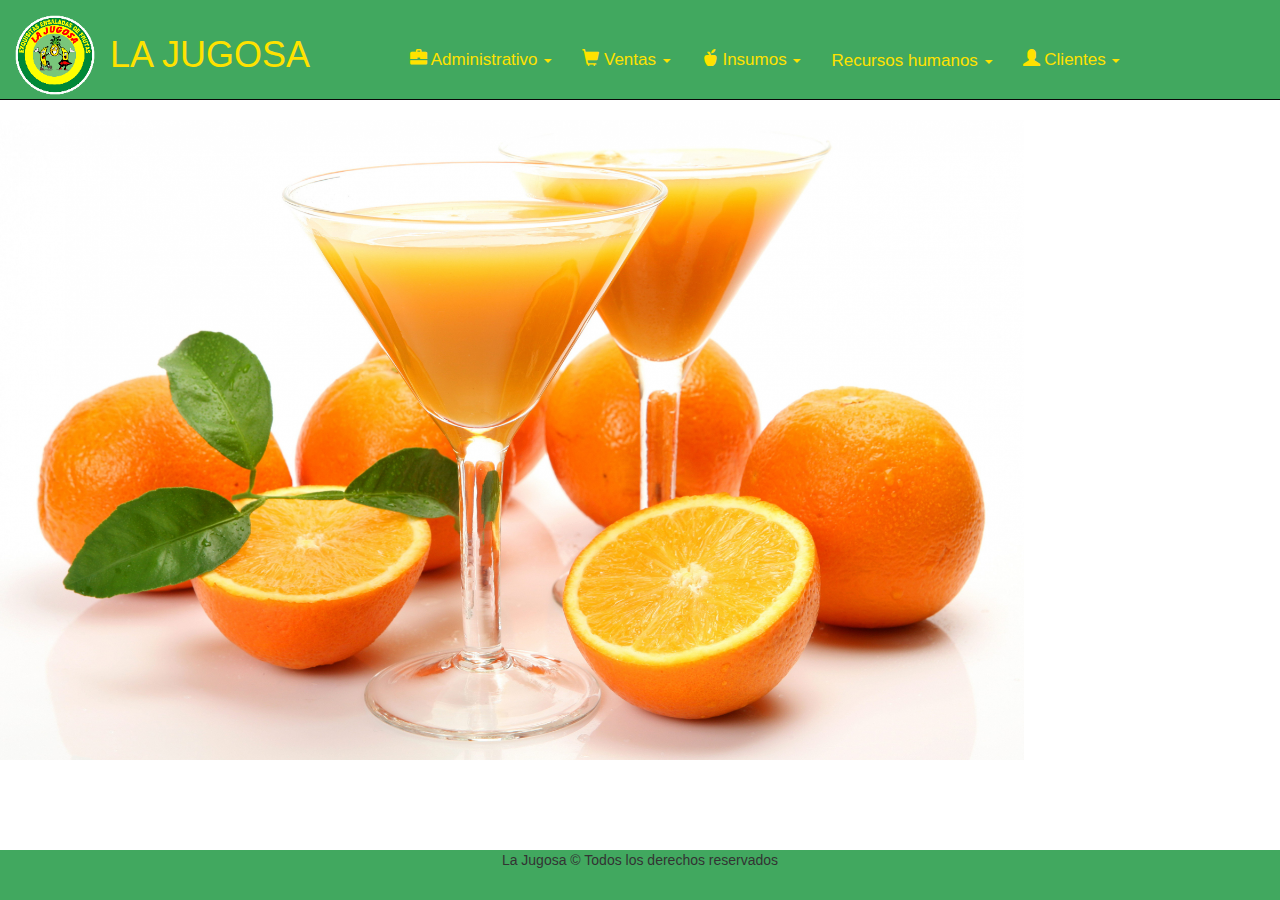
<file: Principal.html>
<!DOCTYPE html>
<html lang="es">
<head>
	<meta charset="UTF-8">
	<title>LA JUGOSA</title>
	<meta name="viewport" content="width=device-width, user-scalable=no, initial-scale=1.0, maximum-scale=1.0, minimum-scale=1.0">
	<link rel="stylesheet" href="css/bootstrap.min.css">
  <link rel="stylesheet" href="css/estilo.css">
	<script src="js/bootstrap.min.js"></script>
</head>
<body>
  <header>
      <nav class="navbar navbar-inverse navbar-fixed-top barra" role="navigation">
        <div class="container-fluid">
          <div class="navbar-header">
            <button type="button" class="navbar-toggle collapsed" data-toggle="collapse" data-target="#navegacionlj">
              <span class="sr-only">Desplgar / ocultar menu</span>
              <span class="icon-bar"></span>
              <span class="icon-bar"></span>
              <span class="icon-bar"></span>
            </button>
            <a href="#" class="navbar-brand"><img src="img/logolj.png" alt="" class="logo"> </a>
            <a href="#" class="navbar-brand titulo"><h1>LA JUGOSA</h1></a>

            
            <!-- aqui empieza el menu -->
            <div class="collapse navbar-collapse" id="navegacionlj">
              <lu class="nav navbar-nav lista">
        <!-- Boton  Admiistrativo -->
         <li role="presentation" class="dropdown">
             <a class="dropdown-toggle" data-toggle="dropdown" href="#" role="button" aria-haspopup="true" aria-expanded="false">
              <span class="glyphicon glyphicon-briefcase"></span>  Administrativo <span class="caret"></span>
             </a>
             <ul class="dropdown-menu">
               <li><a href="MOD-ADMIN/administrativo_autorizaciones.html">Autorizaciones</a></li>
               <li><a href="MOD-ADMIN/administrativo_ventas.html">Informe de ventas</a></li>
               <li><a href="MOD-ADMIN/administrativo_insumos.html">Informe de insumos</a></li>
               <li><a href="MOD-ADMIN/administrativo_empleados.html">Informe de empleados</a></li>
            </ul>
          </li>
        <!-- Boton de ventas -->
        <li role="presentation" class="dropdown">
             <a class="dropdown-toggle" data-toggle="dropdown" href="RegistrarVenta.html" role="button" aria-haspopup="true" aria-expanded="false">
               <span class="glyphicon glyphicon-shopping-cart"></span> Ventas <span class="caret"></span>
             </a>
             <ul class="dropdown-menu">
               <li><a href="MOD-VENTAS/RegistrarVenta.html">Registrar Ventas</a></li>
               <li><a href="MOD-VENTAS/ListarVenta.html">Listar Ventas</a></li>
               <li><a href="MOD-VENTAS/InformeDeVentas.html">Realizar Informe de ventas</a></li>
               <li><a href="MOD-VENTAS/GenerarFacturaVentas.html">Generar Factura de Ventas</a></li>
               <li><a href="MOD-VENTAS/CancelarVenta.html">Cancelar Venta</a></li>
            </ul>
          </li>
         <!-- Boton de insumos -->
        <li role="presentation" class="dropdown">
             <a class="dropdown-toggle" data-toggle="dropdown" href="#" role="button" aria-haspopup="true" aria-expanded="false">
              <span class="glyphicon glyphicon-apple"></span>  Insumos <span class="caret"></span>
             </a>
             <ul class="dropdown-menu">
               <li><a href="#">Ver Disponibilidad de insumos</a></li>
               <li><a href="#">Registrar insumo</a></li>
               <li><a href="#">Ver inventario de insumos</a></li>
               <li><a href="#">Modificar registro de insumos</a></li>
               <li><a href="#">Solicitar insumo</a></li>
            </ul>
          </li>
         <!-- boton de recursos humanos -->
        <li role="presentation" class="dropdown">
             <a class="dropdown-toggle" data-toggle="dropdown" href="#" role="button" aria-haspopup="true" aria-expanded="false">
               <span class="icon-group" style="font-size:20px;"></span> Recursos humanos <span class="caret"></span>
             </a>
             <ul class="dropdown-menu">
               <li><a href="MOD-RRHH/ListarEmpleados.html"> Listar empleado</a></li>
               <li><a href="MOD-RRHH/RegistrarEmpleados.html">Registrar empleado</a></li>
               <li><a href="MOD-RRHH/Novedades.html">novedades</a></li>
               
            </ul>
          </li>
        <!-- Boton de clientes -->
        <li role="presentation" class="dropdown">
             <a class="dropdown-toggle" data-toggle="dropdown" href="#" role="button" aria-haspopup="true" aria-expanded="false">
               <span class="glyphicon glyphicon-user"></span> Clientes <span class="caret"></span>
             </a>
             <ul class="dropdown-menu">
               <li><a href="#">Registrar cliente</a></li>
               <li><a href="#">Consultar cliente</a></li>
               <li><a href="#">Modificar datos del cliente</a></li>
               <li><a href="#">Solicitar Domicilio</a></li>
            </ul>
          </li>
      </lu>
            </div>
          </div>
        </div>
      </nav>
  </header>
  <br>
  <br>
  <br>
  <br>
  <br>
  <br>

  <section>
  <div style="margin-top:0px"></div>
  <img src="img/jugo.jpg" class="jug" height="80%" width="80%">
     </section>

<br><br><br><br>
     <footer>
        <div>
          <p class="footer">La Jugosa &copy; Todos los derechos reservados</p>
        </div>
     </footer>
    
  
    <script src="js/jquery.js"></script>
    <script src="js/bootstrap.min.js"></script>
</body>
</html>
</file>
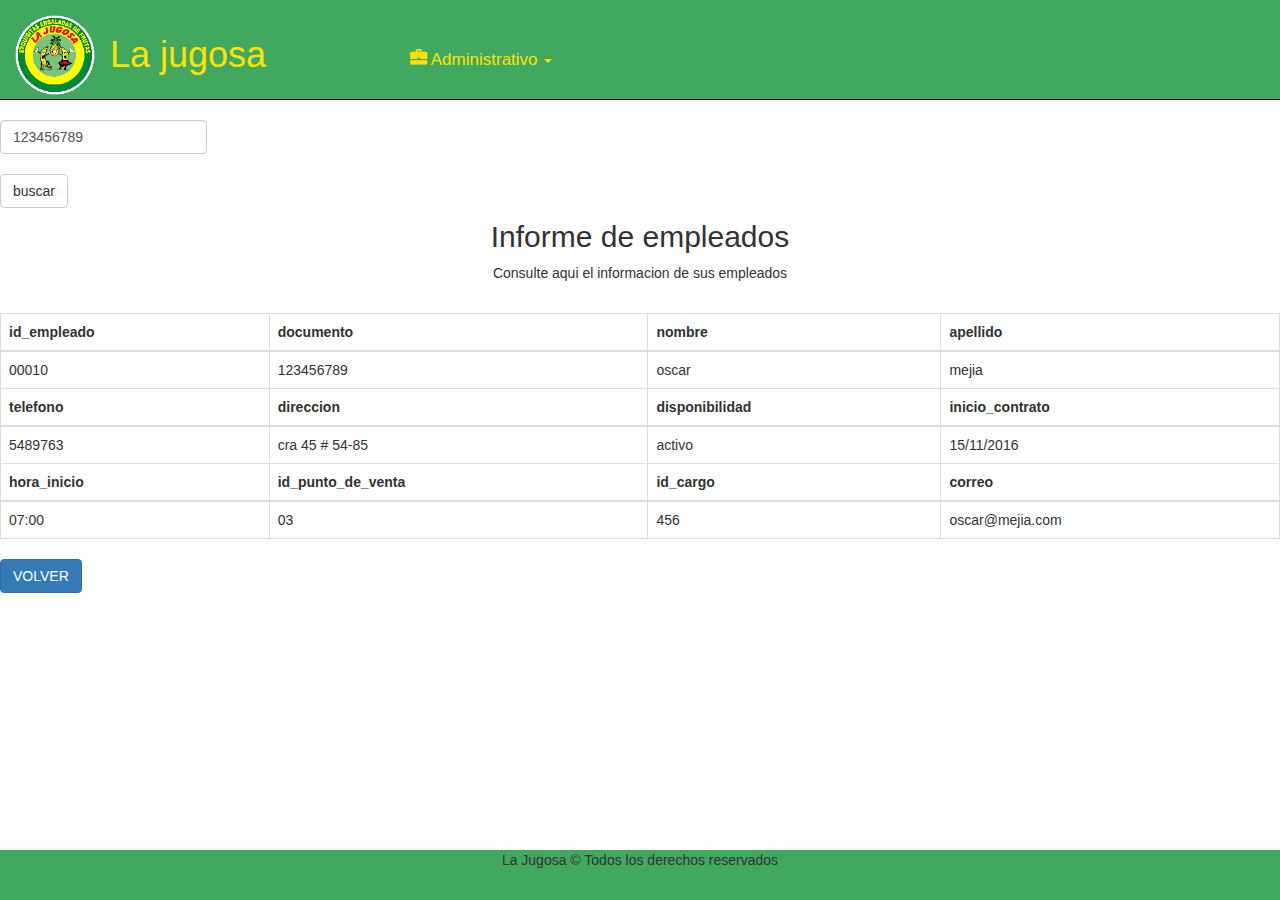
<file: MOD-ADMIN/administrativo_empleados.html>
<!DOCTYPE html>
<html lang="es">
<head>
	<meta charset="UTF-8">
	<title>La jugosa</title>
	<meta name="viewport" content="width=device-width, user-scalable=no, initial-scale=1.0, maximum-scale=1.0, minimum-scale=1.0">
	<link rel="stylesheet" href="css/bootstrap.min.css">
  <link rel="stylesheet" href="css/estilo.css">
	<script src="js/bootstrap.min.js"></script>
</head>
<body>
  <header>
      <nav class="navbar navbar-inverse navbar-fixed-top barra" role="navigation">
        <div class="container-fluid">
          <div class="navbar-header">
            <button type="button" class="navbar-toggle collapsed" data-toggle="collapse" data-target="#navegacionlj">
              <span class="sr-only">Desplgar / ocultar menu</span>
              <span class="icon-bar"></span>
              <span class="icon-bar"></span>
              <span class="icon-bar"></span>
            </button>
            <a href="#" class="navbar-brand"><img src="img/logolj.png" alt="" class="logo"> </a>
            <a href="#" class="navbar-brand titulo"><h1>La jugosa</h1></a>

            
            <!-- aqui empieza el menu -->
            <div class="collapse navbar-collapse" id="navegacionlj">
              <lu class="nav navbar-nav lista">
        <!-- Boton  Admiistrativo -->
         <li role="presentation" class="dropdown">
             <a class="dropdown-toggle" data-toggle="dropdown" href="#" role="button" aria-haspopup="true" aria-expanded="false">
              <span class="glyphicon glyphicon-briefcase"></span>  Administrativo <span class="caret"></span>
             </a>
             <ul class="dropdown-menu">
               <li><a href="administrativo_autorizaciones.html">Autorizaciones</a></li>
               <li><a href="administrativo_ventas.html">Informe de ventas</a></li>
               <li><a href="administrativo_insumos.html">Informe de insumos</a></li>
               <li><a href="administrativo_empleados.html">Informe de empleados</a></li>
            </ul>
          </li>
        <!-- Boton de ventas -->
      </lu>
            </div>
          </div>
        </div>
      </nav>
  </header>
  <br>
  <br>
  <br>
  <br>
  <br>
  <br>

  <!-- aqui va un jumbotron -->
     
    <div>
       <form class="navbar-left" role="search">

    <input type="text" class="form-control" placeholder="Ingresar documento" value="123456789">
    <br>
  
    <button type="submit" class="btn btn-default">buscar</button>
    </form>
    </div>
            

  
  <div style="margin-top: 100px">
    <h2 style="text-align: center;">Informe de empleados</h2>
  <p style="text-align: center;">Consulte aqui el informacion de sus empleados</p>
  </div>
  <br>
  <table class="table table-bordered table-hover">
    <thead>
      <tr>
        <th>id_empleado</th>
        <th>documento</th>
        <th>nombre</th>
        <th>apellido</th>
      </tr> 
    </thead>
    <tbody>
      <tr>
        <td>00010</td>
        <td>123456789</td>
        <td>oscar</td>
        <td>mejia</td>
      </tr>
      
    </tbody>
    <thead>
      <tr>
        <th>telefono</th>
        <th>direccion</th>
        <th>disponibilidad</th>
        <th>inicio_contrato</th>
      </tr>
    </thead>
    <tbody>
      <tr>
        <td>5489763</td>
        <td>cra 45 # 54-85</td>
        <td>activo</td>
        <td>15/11/2016</td>
      </tr>
    </tbody>
    <thead>
      <tr>
        <th>hora_inicio</th>
        <th>id_punto_de_venta</th>
        <th>id_cargo</th>
        <th>correo</th>
      </tr>
    </thead>
    <tbody>
      <tr>
        <td>07:00</td>
        <td>03</td>
        <td>456</td>
        <td>oscar@mejia.com</td>
      </tr>
    </tbody>
  </table>
  <button type="submit" class="btn btn-primary">VOLVER</button>
  </div>

     </section>

<br><br><br><br>
     <footer>
        <div>
          <p class="footer">La Jugosa &copy; Todos los derechos reservados</p>
        </div>
     </footer>
    
  
    <script src="js/jquery.js"></script>
    <script src="js/bootstrap.min.js"></script>
</body>
</html>
</file>
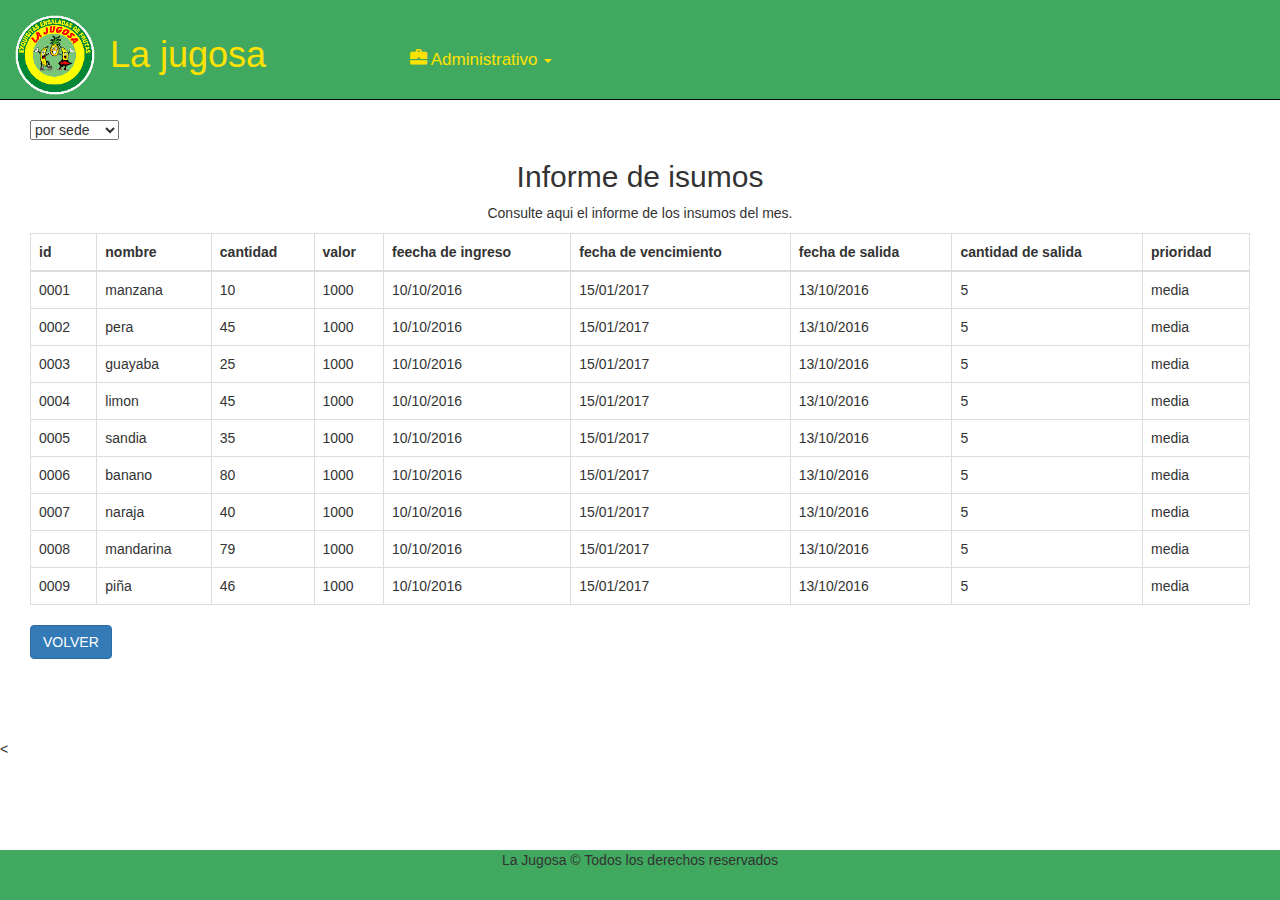
<file: MOD-ADMIN/administrativo_insumos.html>
<!DOCTYPE html>
<html lang="es">
<head>
	<meta charset="UTF-8">
	<title>La jugosa</title>
	<meta name="viewport" content="width=device-width, user-scalable=no, initial-scale=1.0, maximum-scale=1.0, minimum-scale=1.0">
	<link rel="stylesheet" href="css/bootstrap.min.css">
  <link rel="stylesheet" href="css/estilo.css">
	<script src="js/bootstrap.min.js"></script>
</head>
<body>
  <header>
      <nav class="navbar navbar-inverse navbar-fixed-top barra" role="navigation">
        <div class="container-fluid">
          <div class="navbar-header">
            <button type="button" class="navbar-toggle collapsed" data-toggle="collapse" data-target="#navegacionlj">
              <span class="sr-only">Desplgar / ocultar menu</span>
              <span class="icon-bar"></span>
              <span class="icon-bar"></span>
              <span class="icon-bar"></span>
            </button>
            <a href="#" class="navbar-brand"><img src="img/logolj.png" alt="" class="logo"> </a>
            <a href="#" class="navbar-brand titulo"><h1>La jugosa</h1></a>

            
            <!-- aqui empieza el menu -->
            <div class="collapse navbar-collapse" id="navegacionlj">
              <lu class="nav navbar-nav lista">
        <!-- Boton  Admiistrativo -->
         <li role="presentation" class="dropdown">
             <a class="dropdown-toggle" data-toggle="dropdown" href="#" role="button" aria-haspopup="true" aria-expanded="false">
              <span class="glyphicon glyphicon-briefcase"></span>  Administrativo <span class="caret"></span>
             </a>
             <ul class="dropdown-menu">
               <li><a href="administrativo_autorizaciones.html">Autorizaciones</a></li>
               <li><a href="administrativo_ventas.html">Informe de ventas</a></li>
               <li><a href="administrativo_insumos.html">Informe de insumos</a></li>
               <li><a href="administrativo_empleados.html">Informe de empleados</a></li>
            </ul>
          </li>
        <!-- Boton de ventas -->
        
      </lu>
            </div>
          </div>
        </div>
      </nav>
  </header>
  <br>
  <br>
  <br>
  <br>
  <br>
  <br>

  <!-- aqui va un jumbotron -->
     
     <section class="main container-fluid">
        <div class="container-fluid">
        <select name="ver_info_ventas" id="info_ventas">
                <option value="">por sede</option>
                <option value="">al dia</option>
                <option value="">en general</option>
            </select>

            <!-- id    
nombre_insumo (20)   
cantidad_insumo    
valor_insumo     
fecha_ingreso     
fecha_vencimiento     
fecha_salida      
cantidad_salida_insumos    
prioridad -->
        

  <h2 style="text-align: center;">Informe de isumos</h2>
  <p style="text-align: center;">Consulte aqui el informe de los insumos del mes.</p>
  <table class="table table-bordered table-hover">
    <thead>
      <tr>
        <th>id</th>
        <th>nombre</th>
        <th>cantidad</th>
        <th>valor</th>
        <th>feecha de ingreso</th>
        <th>fecha de vencimiento</th>
        <th>fecha de salida</th>
        <th>cantidad de salida</th>
        <th>prioridad</th>
      </tr>
    </thead>
    <tbody>
      <tr>
        <td>0001</td>
        <td>manzana</td>
        <td>10 </td>
        <td>1000</td>
        <td>10/10/2016</td>
        <td>15/01/2017</td>
        <td>13/10/2016</td>
        <td>5</td>
        <td>media</td>
      </tr>
      <tr>
        <td>0002</td>
        <td>pera</td>
        <td>45</td>
        <td>1000</td>
        <td>10/10/2016</td>
        <td>15/01/2017</td>
        <td>13/10/2016</td>
        <td>5</td>
        <td>media</td>
      </tr>
      <tr>
        <td>0003</td>
        <td>guayaba</td>
        <td>25</td>
        <td>1000</td>
        <td>10/10/2016</td>
        <td>15/01/2017</td>
        <td>13/10/2016</td>
        <td>5</td>
        <td>media</td>
      </tr>
      <tr>
        <td>0004</td>
        <td>limon</td>
        <td>45</td>
        <td>1000</td>
        <td>10/10/2016</td>
        <td>15/01/2017</td>
        <td>13/10/2016</td>
        <td>5</td>
        <td>media</td>
      </tr>
      <tr>
        <td>0005</td>
        <td>sandia</td>
        <td>35</td>
        <td>1000</td>
        <td>10/10/2016</td>
        <td>15/01/2017</td>
        <td>13/10/2016</td>
        <td>5</td>
        <td>media</td>
      </tr>
      <tr>
        <td>0006</td>
        <td>banano</td>
        <td>80</td>
        <td>1000</td>
        <td>10/10/2016</td>
        <td>15/01/2017</td>
        <td>13/10/2016</td>
        <td>5</td>
        <td>media</td>
      </tr>
      <tr>
        <td>0007</td>
        <td>naraja</td>
        <td>40</td>
        <td>1000</td>
        <td>10/10/2016</td>
        <td>15/01/2017</td>
        <td>13/10/2016</td>
        <td>5</td>
        <td>media</td>
      </tr>
      <tr>
        <td>0008</td>
        <td>mandarina</td>
        <td>79</td>
        <td>1000</td>
        <td>10/10/2016</td>
        <td>15/01/2017</td>
        <td>13/10/2016</td>
        <td>5</td>
        <td>media</td>
      </tr>
      <tr>
        <td>0009</td>
        <td>piña</td>
        <td>46</td>
        <td>1000</td>
        <td>10/10/2016</td>
        <td>15/01/2017</td>
        <td>13/10/2016</td>
        <td>5</td>
        <td>media</td>
      </tr>
    </tbody>
  </table>
  <button type="submit" class="btn btn-primary">VOLVER</button>
  </div>

     </section>

<br><br><br><br>
     <footer>
        <<div>
          <p class="footer">La Jugosa &copy; Todos los derechos reservados</p>
        </div>
     </footer>
    
  
    <script src="js/jquery.js"></script>
    <script src="js/bootstrap.min.js"></script>
</body>
</html>
</file>
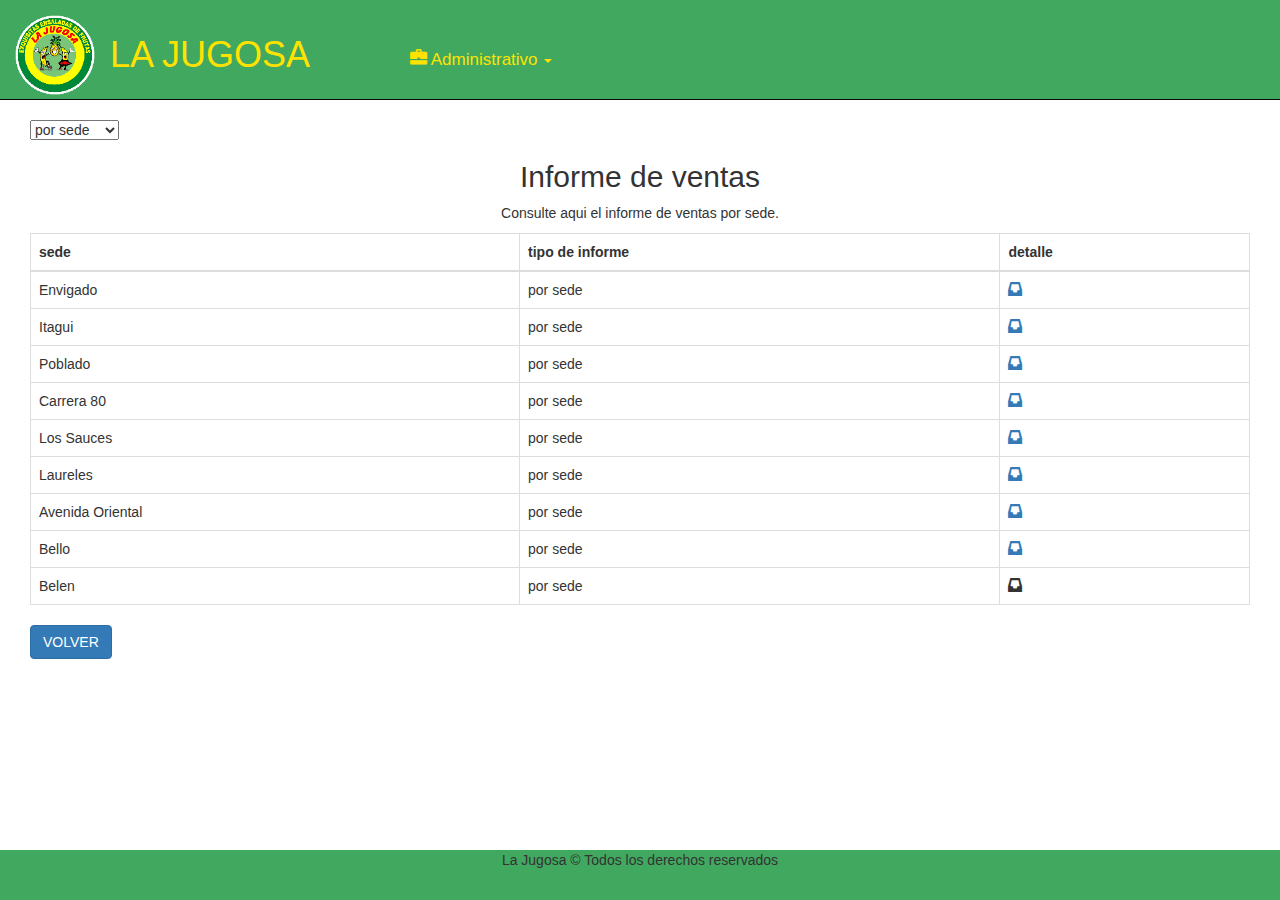
<file: MOD-ADMIN/administrativo_ventas.html>
<!DOCTYPE html>
<html lang="es">
<head>
	<meta charset="UTF-8">
	<title>La jugosa</title>
	<meta name="viewport" content="width=device-width, user-scalable=no, initial-scale=1.0, maximum-scale=1.0, minimum-scale=1.0">
	<link rel="stylesheet" href="css/bootstrap.min.css">
  <link rel="stylesheet" href="css/estilo.css">
	<script src="js/bootstrap.min.js"></script>
</head>
<body>
  <header>
      <nav class="navbar navbar-inverse navbar-fixed-top barra" role="navigation">
        <div class="container-fluid">
          <div class="navbar-header">
            <button type="button" class="navbar-toggle collapsed" data-toggle="collapse" data-target="#navegacionlj">
              <span class="sr-only">Desplgar / ocultar menu</span>
              <span class="icon-bar"></span>
              <span class="icon-bar"></span>
              <span class="icon-bar"></span>
            </button>
            <a href="#" class="navbar-brand"><img src="img/logolj.png" alt="" class="logo"> </a>
            <a href="#" class="navbar-brand titulo"><h1>LA JUGOSA</h1></a>

            
            <!-- aqui empieza el menu -->
            <div class="collapse navbar-collapse" id="navegacionlj">
              <lu class="nav navbar-nav lista navbar-right">
        <!-- Boton  Admiistrativo -->
         <li role="presentation" class="dropdown">
             <a class="dropdown-toggle" data-toggle="dropdown" href="#" role="button" aria-haspopup="true" aria-expanded="false">
              <span class="glyphicon glyphicon-briefcase"></span>  Administrativo <span class="caret"></span>
             </a>
             <ul class="dropdown-menu">
               <li><a href="administrativo_autorizaciones.html">Autorizaciones</a></li>
               <li><a href="administrativo_ventas.html">Informe de ventas</a></li>
               <li><a href="administrativo_insumos.html">Informe de insumos</a></li>
               <li><a href="administrativo_empleados.html">Informe de empleados</a></li>
            </ul>
          </li>
          
        
      </lu>
            </div>
          </div>
        </div>
      </nav>
  </header>
   -->
  <br>
  <br>
  <br>
  <br>
  <br>
  <br>

  <!-- aqui va un jumbotron -->
     
     <section class="main container-fluid">
        <div class="container-fluid">
        <select name="ver_info_ventas" id="info_ventas">
                <option value="">por sede</option>
                <option value="">al dia</option>
                <option value="">en general</option>
            </select>
        

  <h2 style="text-align: center;">Informe de ventas</h2>
  <p style="text-align: center;">Consulte aqui el informe de ventas por sede.</p>
  <table class="table table-bordered table-hover">
    <thead>
      <tr>
        <th>sede</th>
        <th>tipo de informe</th>
        <th>detalle</th>
      </tr>
    </thead>
    <tbody>
      <tr>
        <td>Envigado</td>
        <td>por sede</td>
        <td><a data-toggle="modal" href="#myModal"><span class="glyphicon glyphicon-inbox"></span></a>
        <!-- Modal -->
  <div class="modal fade" id="myModal" role="dialog">
    <div class="modal-dialog">
    
      <!-- Modal content-->
      <div class="modal-content">
        <div class="modal-header">
          <button type="button" class="close" data-dismiss="modal">&times;</button>
          <h4 class="modal-title">Modal Header</h4>
        </div>
        <div class="modal-body">
          <p>Some text in the modal.</p>
        </div>
        <div class="modal-footer">
          <button type="button" class="btn btn-default" data-dismiss="modal">Close</button>
        </div>
      </div>
      
    </div>
  </div>
      </tr>
      <tr>
        <td>Itagui</td>
        <td>por sede</td>
        <td><a href="#"><span class="glyphicon glyphicon-inbox"></span></a></td>
      </tr>
      <tr>
        <td>Poblado</td>
        <td>por sede</td>
        <td><a href="#"><span class="glyphicon glyphicon-inbox"></span></a></td>
      </tr>
      <tr>
        <td>Carrera 80</td>
        <td>por sede</td>
        <td><a href="#"><span class="glyphicon glyphicon-inbox"></span></a></td>
      </tr>
      <tr>
        <td>Los Sauces</td>
        <td>por sede</td>
        <td><a href="#"><span class="glyphicon glyphicon-inbox"></span></a></td>
      </tr>
      <tr>
        <td>Laureles</td>
        <td>por sede</td>
        <td><a href="#"><span class="glyphicon glyphicon-inbox"></span></a></td>
      </tr>
      <tr>
        <td>Avenida Oriental</td>
        <td>por sede</td>
        <td><a href="#"><span class="glyphicon glyphicon-inbox"></span></a></td>
      </tr>
      <tr>
        <td>Bello</td>
        <td>por sede</td>
        <td><a href="#"><span class="glyphicon glyphicon-inbox"></span></a></td>
      </tr>
      <tr>
        <td>Belen</td>
        <td>por sede</td>
        <td><span class="glyphicon glyphicon-inbox"></span></td>
      </tr>
    </tbody>
  </table>
  <button type="submit" class="btn btn-primary">VOLVER</button>
  </div>

     </section>
	 

<br><br><br><br>
     <footer>
        <div>
          <p class="footer">La Jugosa &copy; Todos los derechos reservados</p>
        </div>
     </footer>
    
  
    <script src="js/jquery.js"></script>
    <script src="js/bootstrap.min.js"></script>
</body>
</html>
</file>
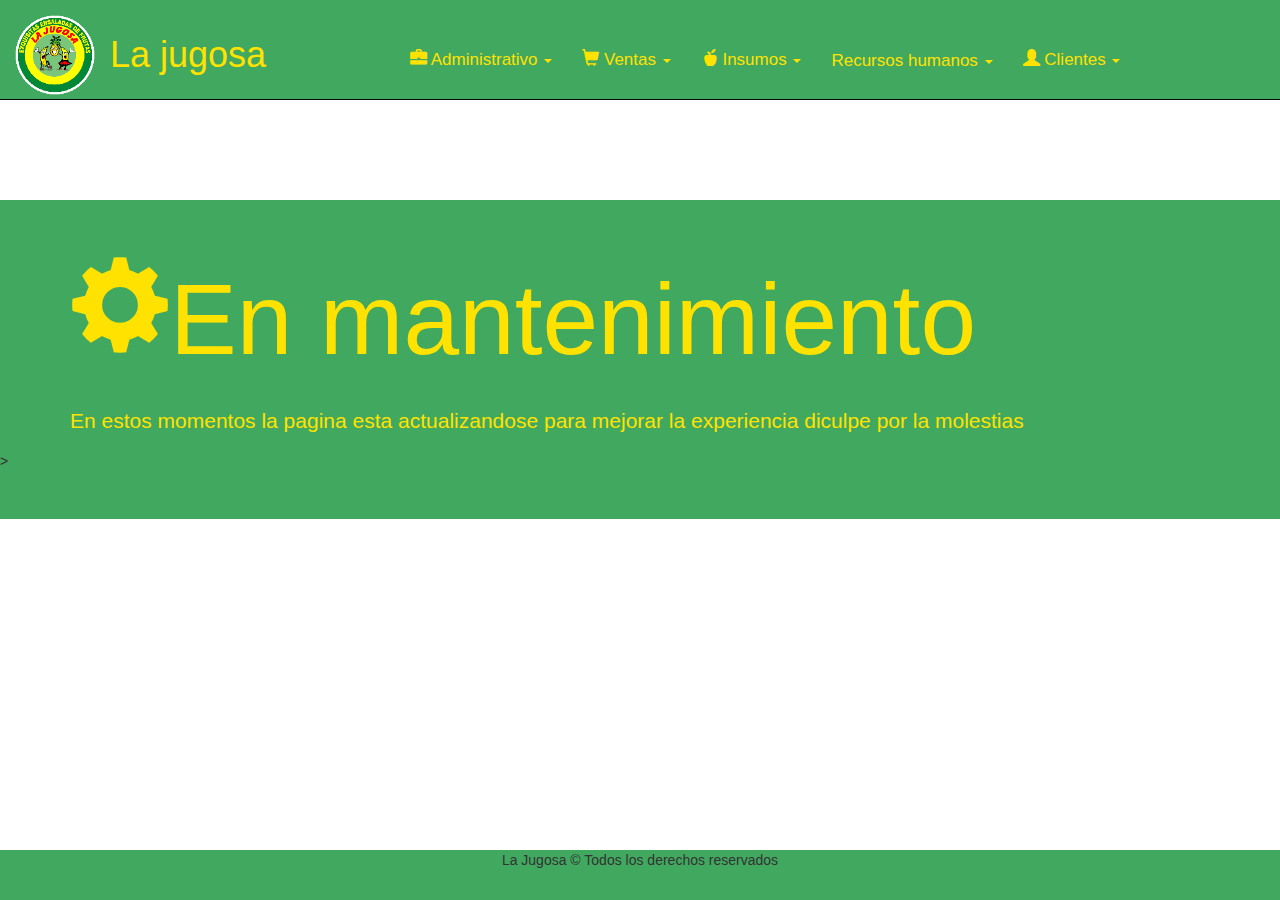
<file: MOD-ADMIN/pagina_mantenimiento.html>
<!DOCTYPE html>
<html lang="es">
<head>
	<meta charset="UTF-8">
	<title>La jugosa</title>
	<meta name="viewport" content="width=device-width, user-scalable=no, initial-scale=1.0, maximum-scale=1.0, minimum-scale=1.0">
	<link rel="stylesheet" href="css/bootstrap.min.css">
  <link rel="stylesheet" href="css/estilo.css">
	<script src="js/bootstrap.min.js"></script>
</head>
<body>
  <header>
      <nav class="navbar navbar-inverse navbar-fixed-top barra" role="navigation">
        <div class="container-fluid">
          <div class="navbar-header">
            <button type="button" class="navbar-toggle collapsed" data-toggle="collapse" data-target="#navegacionlj">
              <span class="sr-only">Desplgar / ocultar menu</span>
              <span class="icon-bar"></span>
              <span class="icon-bar"></span>
              <span class="icon-bar"></span>
            </button>
            <a href="#" class="navbar-brand"><img src="img/logolj.png" alt="" class="logo"> </a>
            <a href="#" class="navbar-brand titulo"><h1>La jugosa</h1></a>

            
            <!-- aqui empieza el menu -->
            <div class="collapse navbar-collapse" id="navegacionlj">
              <lu class="nav navbar-nav lista">
        <!-- Boton  Admiistrativo -->
         <li role="presentation" class="dropdown">
             <a class="dropdown-toggle" data-toggle="dropdown" href="#" role="button" aria-haspopup="true" aria-expanded="false">
              <span class="glyphicon glyphicon-briefcase"></span>  Administrativo <span class="caret"></span>
             </a>
             <ul class="dropdown-menu">
               <li><a href="administrativo_autorizaciones.html">Autorizaciones</a></li>
               <li><a href="administrativo_ventas.html">Informe de ventas</a></li>
               <li><a href="administrativo_insumos.html">Informe de insumos</a></li>
               <li><a href="administrativo_empleados.html">Informe de empleados</a></li>
            </ul>
          </li>
        <!-- Boton de ventas -->
        <li role="presentation" class="dropdown">
             <a class="dropdown-toggle" data-toggle="dropdown" href="#" role="button" aria-haspopup="true" aria-expanded="false">
               <span class="glyphicon glyphicon-shopping-cart"></span> Ventas <span class="caret"></span>
             </a>
             <ul class="dropdown-menu">
               <li><a href="#">Registrar venta</a></li>
               <li><a href="#">Modificar venta</a></li>
               <li><a href="#">Listar venta</a></li>
               <li><a href="#">Realizar informe de venta</a></li>
               <li><a href="#">Generar factura</a></li>
               <li><a href="#">Cancelar venta</a></li>

            </ul>
          </li>
         <!-- Boton de insumos -->
        <li role="presentation" class="dropdown">
             <a class="dropdown-toggle" data-toggle="dropdown" href="#" role="button" aria-haspopup="true" aria-expanded="false">
              <span class="glyphicon glyphicon-apple"></span>  Insumos <span class="caret"></span>
             </a>
             <ul class="dropdown-menu">
             <!-- Ver Disponibilidad de insumos (Tabla)
Registrar insumo (Botón desplegable)
Ver inventario de insumos (Lista)
Modificar registro de insumos (Botón)
Solicitar insumo
 -->
               <li><a href="#">Ver Disponibilidad de insumos</a></li>
               <li><a href="#">Registrar insumo</a></li>
               <li><a href="#">Ver inventario de insumos</a></li>
               <li><a href="#">Modificar registro de insumos</a></li>
               <li><a href="#">Solicitar insumo</a></li>

            </ul>
          </li>
         <!-- boton de recursos humanos -->
        <li role="presentation" class="dropdown">
             <a class="dropdown-toggle" data-toggle="dropdown" href="#" role="button" aria-haspopup="true" aria-expanded="false">
               <span class="icon-group" style="font-size:20px;"></span> Recursos humanos <span class="caret"></span>
             </a>
             <ul class="dropdown-menu">
             <!-- Ingresar Informe de empleado (tabla)
Registrar empleado (botón desplegable)
Modificar registro de empleado (Botón)
Consultar empleado
 -->
               <li><a href="#">Ingresar Informe de empleado</a></li>
               <li><a href="#">Registrar empleado</a></li>
               <li><a href="#">Modificar registro de empleado</a></li>
               <li><a href="#">Consultar empleado</a></li>
            </ul>
          </li>
        <!-- Boton de clientes -->
        <li role="presentation" class="dropdown">
             <a class="dropdown-toggle" data-toggle="dropdown" href="#" role="button" aria-haspopup="true" aria-expanded="false">
               <span class="glyphicon glyphicon-user"></span> Clientes <span class="caret"></span>
             </a>
             <ul class="dropdown-menu">

             <!-- Registrar cliente (botón desplegable)
Consultar cliente (Barra de búsqueda)
Modificar datos del cliente
Solicitar Domicilio 
 -->
               <li><a href="#">Registrar cliente</a></li>
               <li><a href="#">Consultar cliente</a></li>
               <li><a href="#">Modificar datos del cliente</a></li>
               <li><a href="#">Solicitar Domicilio</a></li>
            </ul>
          </li>
      </lu>
            </div>
          </div>
        </div>
      </nav>
  </header>
  <br>
  <br>
  <br>
  <br>
  <br>
  <br>

  <!-- aqui va un jumbotron -->
     
     <section class="jumbotron">
        <div class="container">
        <p class="titulo"><span class="glyphicon glyphicon-cog"></span>En mantenimiento  </p>
        <p class="mantenimiento">En estos momentos la pagina esta actualizandose para mejorar la experiencia diculpe por la molestias</p>
        </div>>
        

     </section>


     <footer>
        <div>
          <p class="footer">La Jugosa &copy; Todos los derechos reservados</p>
        </div>
     </footer>
    
  
    <script src="js/jquery.js"></script>
    <script src="js/bootstrap.min.js"></script>
</body>
</html>
</file>
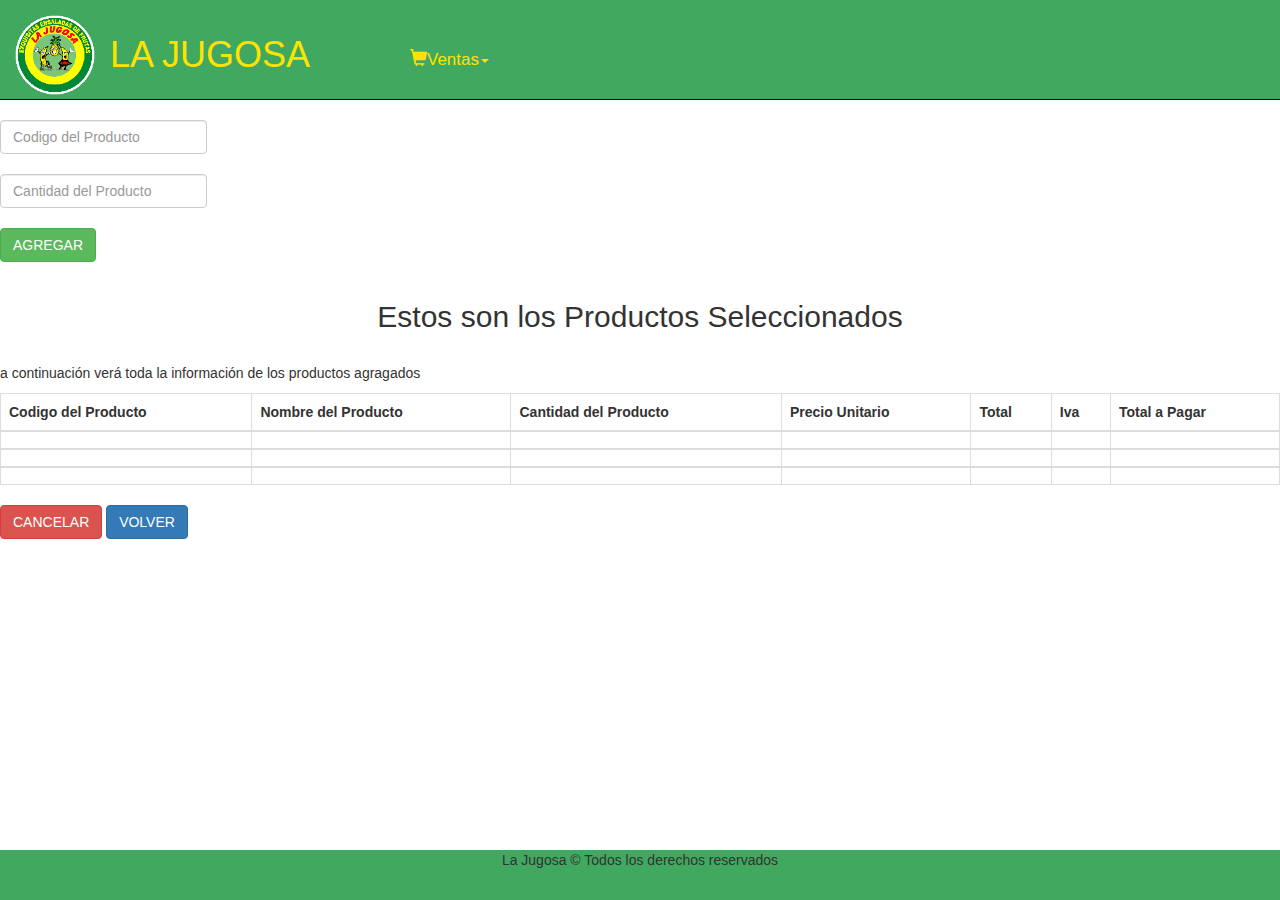
<file: MOD-VENTAS/CancelarVenta.html>
<!DOCTYPE html>
<html lang="es">
<head>
	<meta charset="UTF-8">
	<title>LA JUGOSA</title>
	<meta name="viewport" content="width=device-width, user-scalable=no, initial-scale=1.0, maximum-scale=1.0, minimum-scale=1.0">
	<link rel="stylesheet" href="css/bootstrap.min.css">
  <link rel="stylesheet" href="css/estilo.css">
	<script src="js/bootstrap.min.js"></script>
</head>
<body>
  <header>
      <nav class="navbar navbar-inverse navbar-fixed-top barra" role="navigation">
        <div class="container-fluid">
          <div class="navbar-header">
            <button type="button" class="navbar-toggle collapsed" data-toggle="collapse" data-target="#navegacionlj">
              <span class="sr-only">Desplgar / ocultar menu</span>
              <span class="icon-bar"></span>
              <span class="icon-bar"></span>
              <span class="icon-bar"></span>
            </button>
            <a href="Principal.html" class="navbar-brand"><img src="img/logolj.png" alt="" class="logo"> </a>
            <a href="Principal.html" class="navbar-brand titulo"><h1>LA JUGOSA</h1></a>

            
            <!-- aqui empieza el menu -->
            <div class="collapse navbar-collapse" id="navegacionlj">
              <lu class="nav navbar-nav lista">
        <!-- Boton  Admiistrativo -->
         <li role="presentation" class="dropdown">
             <a class="dropdown-toggle" data-toggle="dropdown" href="#" role="button" aria-haspopup="true" aria-expanded="false">
              <span class="glyphicon glyphicon-shopping-cart"></span>Ventas<span class="caret"></span>
             </a>
             <ul class="dropdown-menu">
               <li><a href="RegistrarVenta.html">Registrar Ventas</a></li>
               <li><a href="ListarVenta.html">Listar Ventas</a></li>
               <li><a href="InformeDeVentas.html">Realizar Informe de ventas</a></li>
               <li><a href="GenerarFacturaVentas.html">Generar Factura de Ventas</a></li>
               <li><a href="CancelarVenta.html">Cancelar Venta</a></li>
            </ul>
          </li>
        <!-- Boton de ventas -->
      </lu>
            </div>
          </div>
        </div>
      </nav>
  </header>
  <br>
  <br>
  <br>
  <br>
  <br>
  <br>

  <!-- aqui va un jumbotron -->
     
    <div>
       <form class="navbar-left" role="search">

    <input type="number" class="form-control" placeholder="Codigo del Producto" value="">
    <br>
     <input type="number" class="form-control" placeholder="Cantidad del Producto" value="">
    <br>
  
    <button type="submit" class="btn btn-success">AGREGAR</button>
    </form>
    </div><br>
    <br>
    <br><br>
            

  
  <div style="margin-top: 100px">
    <h2 style="text-align: center;">Estos son los Productos Seleccionados</h2><br>
  <p style="text-align: left;">a continuación verá toda la información de los productos agragados </p>
  </div>
  <table class="table table-bordered table-hover">
    <thead>
      <tr>
        <th>Codigo del Producto</th>
        <th>Nombre del Producto</th>
        <th>Cantidad del Producto</th>
        <th>Precio Unitario</th>
        <th>Total</th>
        <th>Iva</th>
        <th>Total a Pagar</th>
      </tr> 
    </thead>
    <tbody>
      <tr>
        <td></td>
        <td></td>
        <td></td>
        <td></td>
        <td></td>
        <td></td>
      </tr>
      
    </tbody>
    <tbody>
      <tr>
        <td></td>
        <td></td>
        <td></td>
        <td></td>
        <td></td>
        <td></td>
      </tr>
    </tbody>
    <tbody>
      <tr>
        <td></td>
        <td></td>
        <td></td>
        <td></td>
        <td></td>
        <td></td>
      </tr>
    </tbody>
  </table>
   <button type="submit" class="btn btn-danger">CANCELAR</button>
  </div>
  <button type="submit" class="btn btn-primary">VOLVER</button>
  </div>

     </section>

<br><br><br><br>
     <footer>
        <div>
          <p class="footer">La Jugosa &copy; Todos los derechos reservados</p>
        </div>
     </footer>
    
  
    <script src="js/jquery.js"></script>
    <script src="js/bootstrap.min.js"></script>
</body>
</html>
</file>
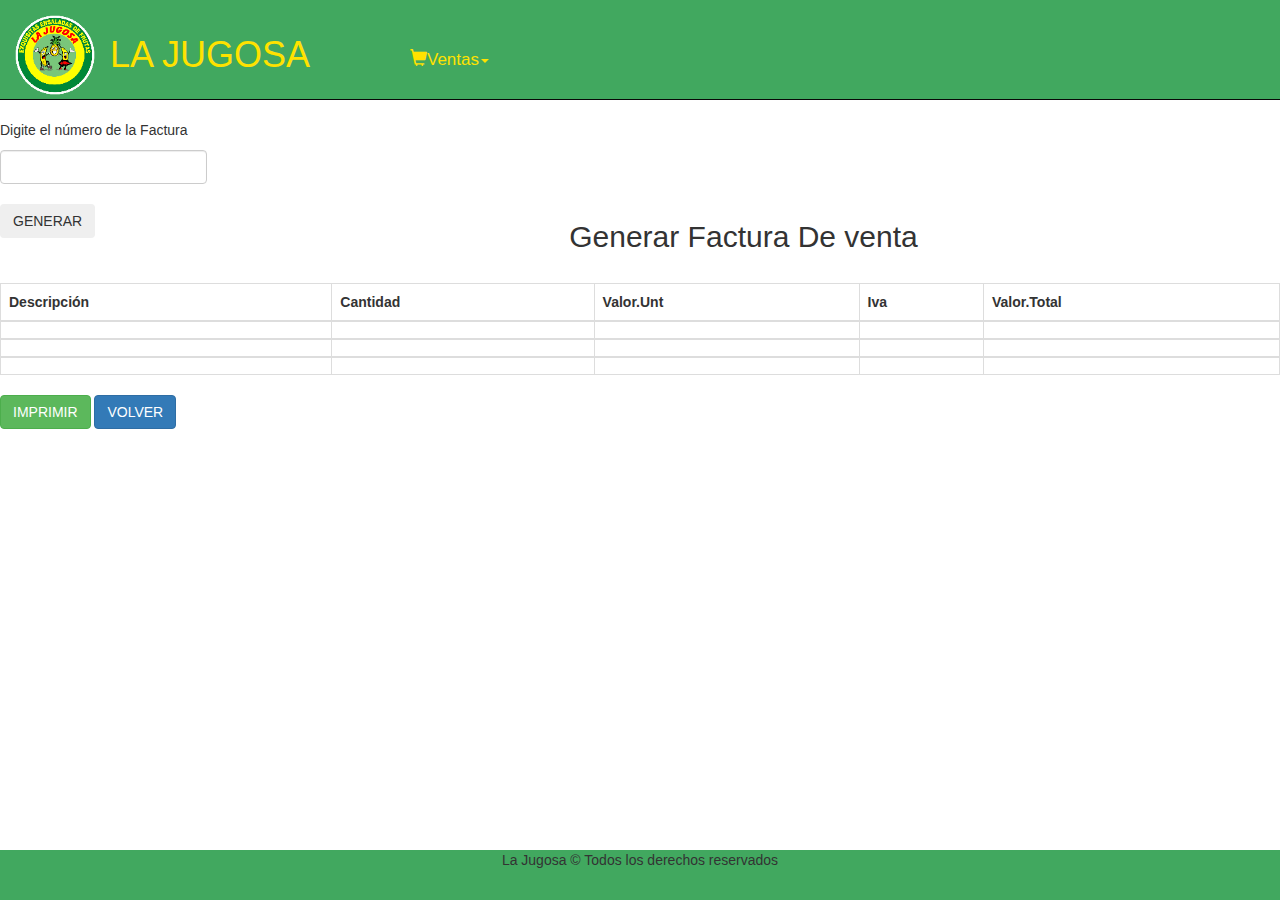
<file: MOD-VENTAS/GenerarFacturaVentas.html>
<!DOCTYPE html>
<html lang="es">
<head>
	<meta charset="UTF-8">
	<title>LA JUGOSA</title>
	<meta name="viewport" content="width=device-width, user-scalable=no, initial-scale=1.0, maximum-scale=1.0, minimum-scale=1.0">
	<link rel="stylesheet" href="css/bootstrap.min.css">
  <link rel="stylesheet" href="css/estilo.css">
	<script src="js/bootstrap.min.js"></script>
</head>
<body>
  <header>
      <nav class="navbar navbar-inverse navbar-fixed-top barra" role="navigation">
        <div class="container-fluid">
          <div class="navbar-header">
            <button type="button" class="navbar-toggle collapsed" data-toggle="collapse" data-target="#navegacionlj">
              <span class="sr-only">Desplgar / ocultar menu</span>
              <span class="icon-bar"></span>
              <span class="icon-bar"></span>
              <span class="icon-bar"></span>
            </button>
            <a href="Principal.html" class="navbar-brand"><img src="img/logolj.png" alt="" class="logo"> </a>
            <a href="Principal.html" class="navbar-brand titulo"><h1>LA JUGOSA</h1></a>

            
            <!-- aqui empieza el menu -->
            <div class="collapse navbar-collapse" id="navegacionlj">
              <lu class="nav navbar-nav lista">
        <!-- Boton  Admiistrativo -->
         <li role="presentation" class="dropdown">
             <a class="dropdown-toggle" data-toggle="dropdown" href="#" role="button" aria-haspopup="true" aria-expanded="false">
              <span class="glyphicon glyphicon-shopping-cart"></span>Ventas<span class="caret"></span>
             </a>
             <ul class="dropdown-menu">
               <li><a href="RegistrarVenta.html">Registrar Ventas</a></li>
               <li><a href="ListarVenta.html">Listar Ventas</a></li>
               <li><a href="InformeDeVentas.html">Realizar Informe de ventas</a></li>
               <li><a href="GenerarFacturaVentas.html">Generar Factura de Ventas</a></li>
               <li><a href="CancelarVenta.html">Cancelar Venta</a></li>
            </ul>
          </li>
        <!-- Boton de ventas -->
      </lu>
            </div>
          </div>
        </div>
      </nav>
  </header>
  <br>
  <br>
  <br>
  <br>
  <br>
  <br>

  <!-- aqui va un jumbotron -->
     
    <div>
       <form class="navbar-left" role="search">
    <p>Digite el número de la Factura</p>
    <input type="number" class="form-control" placeholder="" value="">
    <br>
  
    <button type="submit" class="btn btn-succes">GENERAR</button>
    </form>
    </div>
            

  
  <div style="margin-top: 100px">
    <h2 style="text-align: center;">Generar Factura De venta</h2>
 </div>
  <br>
  <table class="table table-bordered table-hover">
    <thead>
      <tr>
        <th>Descripción</th>
        <th>Cantidad</th>
        <th>Valor.Unt</th>
        <th>Iva</th>
        <th>Valor.Total</th>
      </tr> 
    </thead>
    <tbody>
      <tr>
        <td></td>
        <td></td>
        <td></td>
        <td></td>
        <td></td>
      </tr>
    </tbody>
    <tbody>
      <tr>
        <td></td>
        <td></td>
        <td></td>
        <td></td>
        <td></td>
      </tr>
    </tbody>
    <tbody>
      <tr>
        <td></td>
        <td></td>
        <td></td>
        <td></td>
        <td></td>
      </tr>
    </tbody>
  </table>
   <button type="submit" class="btn btn-success">IMPRIMIR</button>
  </div>
  <button type="submit" class="btn btn-primary">VOLVER</button>
  </div>

     </section>

<br><br><br><br>
     <footer>
        <div>
          <p class="footer">La Jugosa &copy; Todos los derechos reservados</p>
        </div>
     </footer>
    
  
    <script src="js/jquery.js"></script>
    <script src="js/bootstrap.min.js"></script>
</body>
</html>
</file>
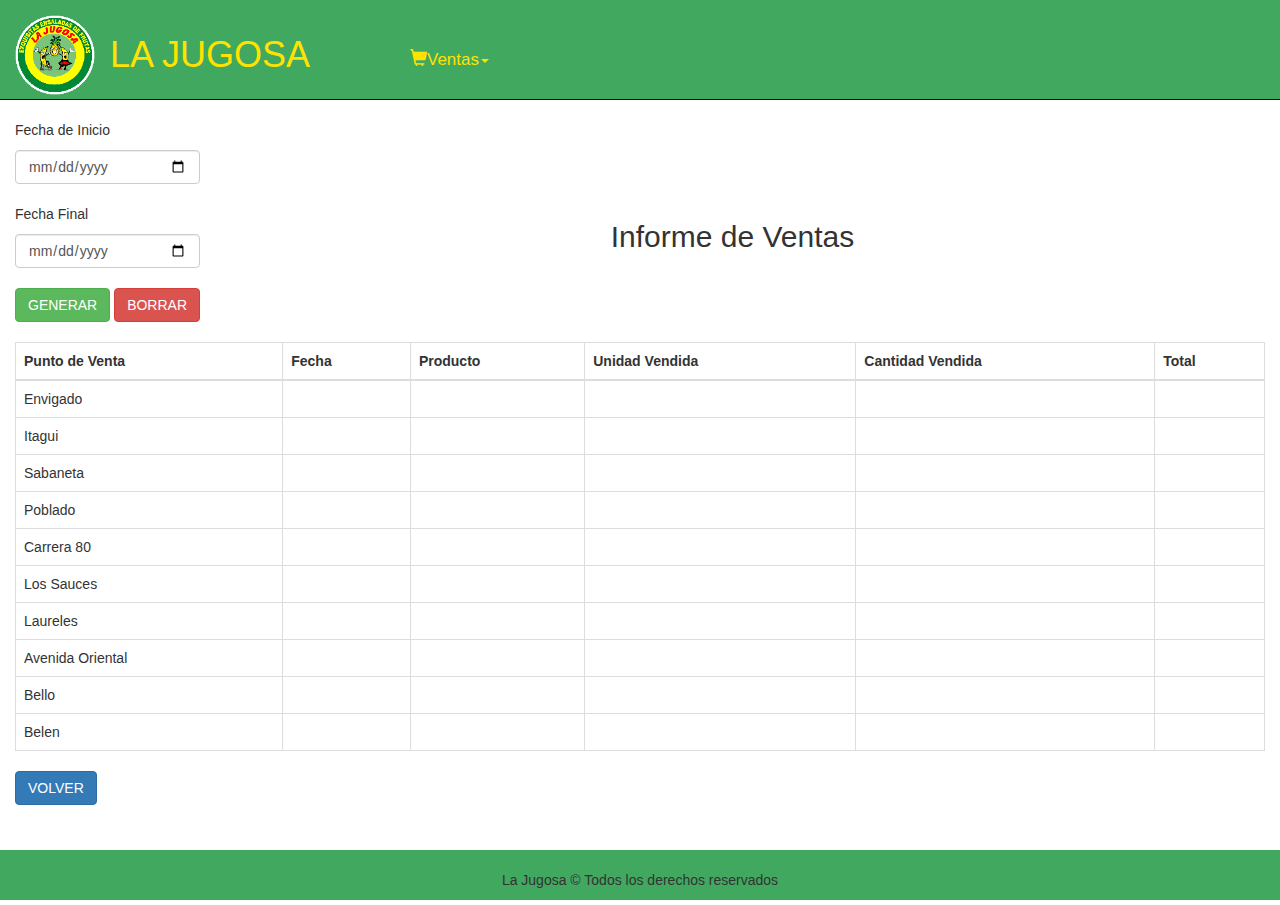
<file: MOD-VENTAS/InformeDeVentas.html>
<!DOCTYPE html>
<html lang="es">
<head>
	<meta charset="UTF-8">
	<title>LA JUGOSA</title>
	<meta name="viewport" content="width=device-width, user-scalable=no, initial-scale=1.0, maximum-scale=1.0, minimum-scale=1.0">
	<link rel="stylesheet" href="css/bootstrap.min.css">
  <link rel="stylesheet" href="css/estilo.css">
	<script src="js/bootstrap.min.js"></script>
</head>
<body>
  <header>
      <nav class="navbar navbar-inverse navbar-fixed-top barra" role="navigation">
        <div class="container-fluid">
          <div class="navbar-header">
            <button type="button" class="navbar-toggle collapsed" data-toggle="collapse" data-target="#navegacionlj">
              <span class="sr-only">Desplgar / ocultar menu</span>
              <span class="icon-bar"></span>
              <span class="icon-bar"></span>
              <span class="icon-bar"></span>
            </button>
            <a href="Principal.html" class="navbar-brand"><img src="img/logolj.png" alt="" class="logo"> </a>
            <a href="Principal.html" class="navbar-brand titulo"><h1>LA JUGOSA</h1></a>

            
            <!-- aqui empieza el menu -->
            <div class="collapse navbar-collapse" id="navegacionlj">
              <lu class="nav navbar-nav lista">
        <!-- Boton  Admiistrativo -->
         <li role="presentation" class="dropdown">
             <a class="dropdown-toggle" data-toggle="dropdown" href="#" role="button" aria-haspopup="true" aria-expanded="false">
              <span class="glyphicon glyphicon-shopping-cart"></span>Ventas<span class="caret"></span>
             </a>
             <ul class="dropdown-menu">
              <li><a href="RegistrarVenta.html">Registrar Ventas</a></li>
               <li><a href="ListarVenta.html">Listar Ventas</a></li>
               <li><a href="InformeDeVentas.html">Realizar Informe de ventas</a></li>
               <li><a href="GenerarFacturaVentas.html">Generar Factura de Ventas</a></li>
               <li><a href="CancelarVenta.html">Cancelar Venta</a></li>
            </ul>
          </li>
        <!-- Boton de ventas -->
        
      </lu>
            </div>
          </div>
        </div>
      </nav>
  </header>
  <br>
  <br>
  <br>
  <br>
  <br>
  <br>

  <!-- aqui va un jumbotron -->
   
     <section class="main container-fluid">
        <form class="navbar-left" role="search">
    <p>Fecha de Inicio</p>
    <input type="date" class="form-control" placeholder="dd/mm/aa" value="">
    <br>
    <p>Fecha Final</p>
     <input type="date" class="form-control" placeholder="dd/mm/aa" value="">
     <br>
    <button type="submit" class="btn btn-success">GENERAR</button>
    <button type="submit" class="btn btn-danger">BORRAR</button>
    <br><br>
    </form>
            </select><br><br><br><br>


  <h2 style="text-align: center;">Informe de Ventas</h2>
  <br><br>
  <table class="table table-bordered table-hover">
    <thead>
      <tr>
        <th>Punto de Venta</th>
        <th>Fecha</th>
        <th>Producto</th>
        <th>Unidad Vendida</th>
        <th>Cantidad Vendida</th>
        <th>Total</th>
      </tr>
    </thead>
    <tbody>
      <tr>
        <td>Envigado</td>
        <td></td>
        <td></td>
        <td></td>
        <td></td>
        <td></td>
      </tr>
       <tr>
        <td>Itagui</td>
        <td></td>
        <td></td>
        <td></td>
        <td></td>
        <td></td>
      </tr>
       <tr>
        <td>Sabaneta</td>
        <td></td>
        <td></td>
        <td></td>
        <td></td>
        <td></td>
      </tr>
       <tr>
        <td>Poblado</td>
        <td></td>
        <td></td>
        <td></td>
        <td></td>
        <td></td>
      </tr>
       <tr>
        <td>Carrera 80</td>
        <td></td>
        <td></td>
        <td></td>
        <td></td>
        <td></td>
      </tr>
       <tr>
        <td>Los Sauces</td>
        <td></td>
        <td></td>
        <td></td>
        <td></td>
        <td></td>
      </tr>
       <tr>
        <td>Laureles</td>
        <td></td>
        <td></td>
        <td></td>
        <td></td>
        <td></td>
      </tr>
       <tr>
        <td>Avenida Oriental</td>
        <td></td>
        <td></td>
        <td></td>
        <td></td>
        <td></td>
      </tr>
       <tr>
        <td>Bello</td>
        <td></td>
        <td></td>
        <td></td>
        <td></td>
        <td></td>
      </tr>
       <tr>
        <td>Belen</td>
        <td></td>
        <td></td>
        <td></td>
        <td></td>
        <td></td>
      </tr> 
    </tbody>
  </table>
  <button type="submit" class="btn btn-primary">VOLVER</button>
  </div>

     </section>

<br><br><br><br>
     <footer>
        <<div>
          <p class="footer"><span class="letra">La Jugosa &copy; Todos los derechos reservados</p></span>
        </div>
     </footer>
    
  
    <script src="js/jquery.js"></script>
    <script src="js/bootstrap.min.js"></script>
</body>
</html>
</file>
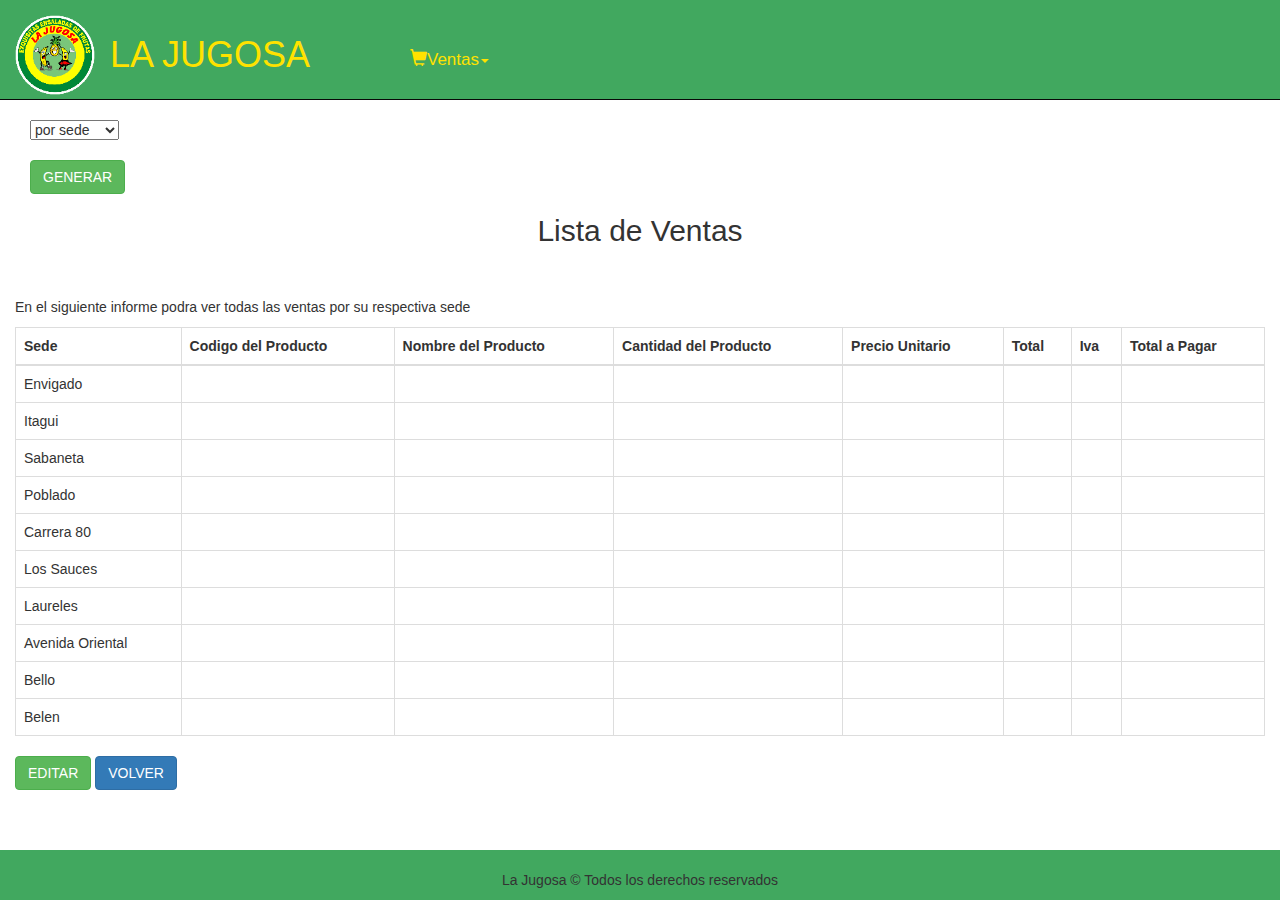
<file: MOD-VENTAS/ListarVenta.html>
<!DOCTYPE html>
<html lang="es">
<head>
	<meta charset="UTF-8">
	<title>LA JUGOSA</title>
	<meta name="viewport" content="width=device-width, user-scalable=no, initial-scale=1.0, maximum-scale=1.0, minimum-scale=1.0">
	<link rel="stylesheet" href="css/bootstrap.min.css">
  <link rel="stylesheet" href="css/estilo.css">
	<script src="js/bootstrap.min.js"></script>
</head>
<body>
  <header>
      <nav class="navbar navbar-inverse navbar-fixed-top barra" role="navigation">
        <div class="container-fluid">
          <div class="navbar-header">
            <button type="button" class="navbar-toggle collapsed" data-toggle="collapse" data-target="#navegacionlj">
              <span class="sr-only">Desplgar / ocultar menu</span>
              <span class="icon-bar"></span>
              <span class="icon-bar"></span>
              <span class="icon-bar"></span>
            </button>
            <a href="Principal.html" class="navbar-brand"><img src="img/logolj.png" alt="" class="logo"> </a>
            <a href="Principal.html" class="navbar-brand titulo"><h1>LA JUGOSA</h1></a>

            
            <!-- aqui empieza el menu -->
            <div class="collapse navbar-collapse" id="navegacionlj">
              <lu class="nav navbar-nav lista">
        <!-- Boton  Admiistrativo -->
         <li role="presentation" class="dropdown">
             <a class="dropdown-toggle" data-toggle="dropdown" href="#" role="button" aria-haspopup="true" aria-expanded="false">
              <span class="glyphicon glyphicon-shopping-cart"></span>Ventas<span class="caret"></span>
             </a>
             <ul class="dropdown-menu">
               <li><a href="RegistrarVenta.html">Registrar Ventas</a></li>
               <li><a href="ListarVenta.html">Listar Ventas</a></li>
               <li><a href="InformeDeVentas.html">Realizar Informe de ventas</a></li>
               <li><a href="GenerarFacturaVentas.html">Generar Factura de Ventas</a></li>
               <li><a href="CancelarVenta.html">Cancelar Venta</a></li>
            </ul>
          </li>
        <!-- Boton de ventas -->
        
      </lu>
            </div>
          </div>
        </div>
      </nav>
  </header>
  <br>
  <br>
  <br>
  <br>
  <br>
  <br>

  <!-- aqui va un jumbotron -->
     
     <section class="main container-fluid">
        <div class="container-fluid">
        <select name="ver_info_ventas" id="info_ventas">
                <option value="">por sede</option>
                <option value="">al dia</option>
                <option value="">en general</option>
            </select>
            <br>
            <br>
             <button type="submit" class="btn btn-success">GENERAR</button>
  </div>
      
  <h2 style="text-align: center;">Lista de Ventas</h2><br><br>
  <p style="text-align: left;">En el siguiente informe podra ver todas las ventas por su respectiva sede</p>
  <table class="table table-bordered table-hover">
    <thead>
      <tr>
        <th>Sede</th>
        <th>Codigo del Producto</th>
        <th>Nombre del Producto</th>
        <th>Cantidad del Producto</th>
        <th>Precio Unitario</th>
        <th>Total</th>
        <th>Iva</th>
        <th>Total a Pagar</th>
      </tr>
    </thead>
    <tbody>
      <tr>
        <td>Envigado</td>
        <td></td>
        <td></td>
        <td></td>
        <td></td>
        <td></td>
        <td></td>
        <td></td>
      </tr>
       <tr>
        <td>Itagui</td>
        <td></td>
        <td></td>
        <td></td>
        <td></td>
        <td></td>
        <td></td>
        <td></td>
      </tr>
       <tr>
        <td>Sabaneta</td>
        <td></td>
        <td></td>
        <td></td>
        <td></td>
        <td></td>
        <td></td>
        <td></td>
      </tr>
       <tr>
        <td>Poblado</td>
        <td></td>
        <td></td>
        <td></td>
        <td></td>
        <td></td>
        <td></td>
        <td></td>
      </tr>
       <tr>
        <td>Carrera 80</td>
        <td></td>
        <td></td>
        <td></td>
        <td></td>
        <td></td>
        <td></td>
        <td></td>
      </tr>
       <tr>
        <td>Los Sauces</td>
        <td></td>
        <td></td>
        <td></td>
        <td></td>
        <td></td>
        <td></td>
        <td></td>
      </tr>
       <tr>
        <td>Laureles</td>
        <td></td>
        <td></td>
        <td></td>
        <td></td>
        <td></td>
        <td></td>
        <td></td>
      </tr>
       <tr>
        <td>Avenida Oriental</td>
        <td></td>
        <td></td>
        <td></td>
        <td></td>
        <td></td>
        <td></td>
        <td></td>
      </tr>
       <tr>
        <td>Bello</td>
        <td></td>
        <td></td>
        <td></td>
        <td></td>
        <td></td>
        <td></td>
        <td></td>
      </tr>
       <tr>
        <td>Belen</td>
        <td></td>
        <td></td>
        <td></td>
        <td></td>
        <td></td>
        <td></td>
        <td></td>
      </tr> 
    </tbody>
  </table>
   <button type="submit" class="btn btn-success">EDITAR</button>
  </div>

  <button type="submit" class="btn btn-primary">VOLVER</button>
  </div>

     </section>

<br><br><br><br>
     <footer>
        <<div>
          <p class="footer"><span class="letra">La Jugosa &copy; Todos los derechos reservados</p></span>
        </div>
     </footer>
    
  
    <script src="js/jquery.js"></script>
    <script src="js/bootstrap.min.js"></script>
</body>
</html>
</file>
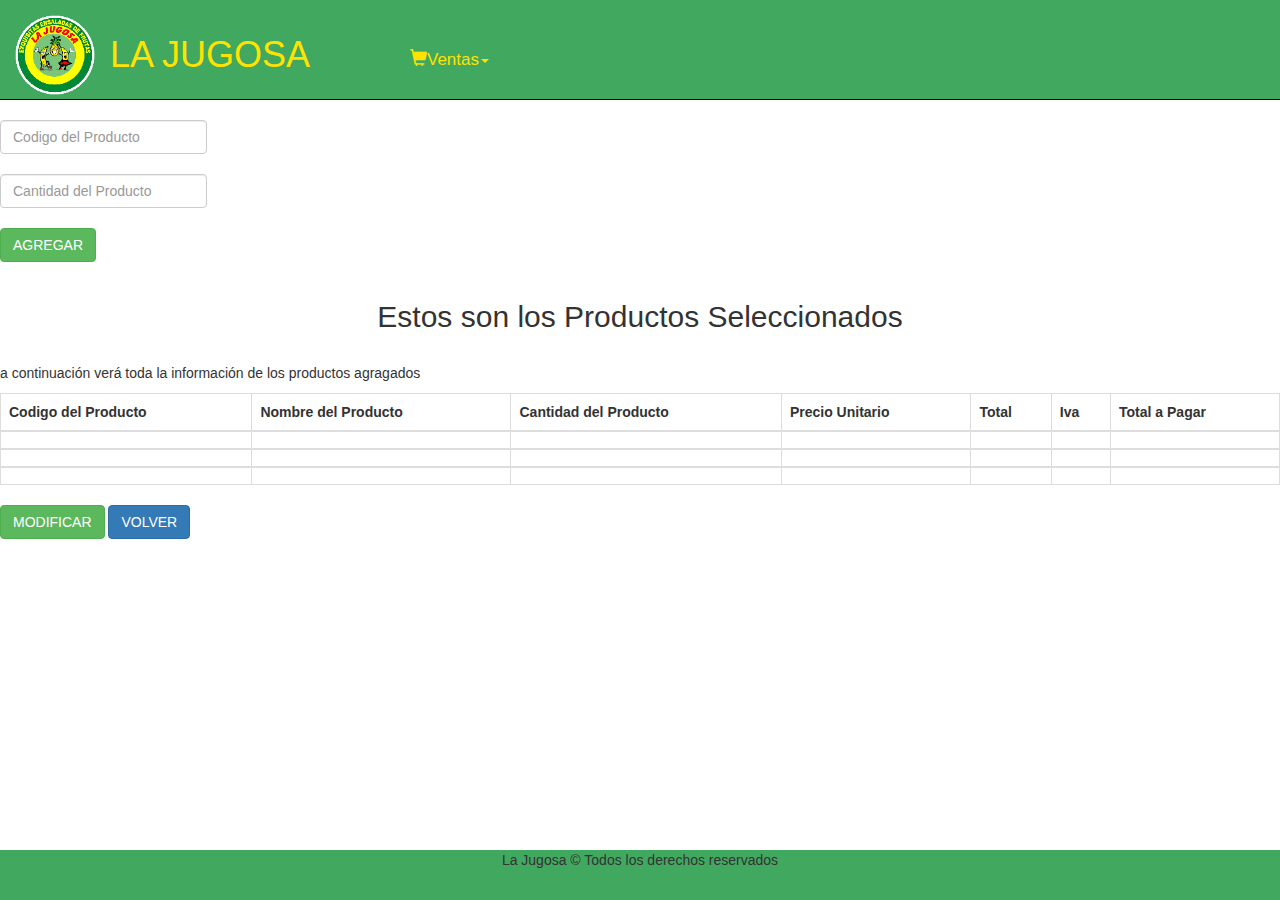
<file: MOD-VENTAS/RegistrarVenta.html>
<!DOCTYPE html>
<html lang="es">
<head>
	<meta charset="UTF-8">
	<title>LA JUGOSA</title>
	<meta name="viewport" content="width=device-width, user-scalable=no, initial-scale=1.0, maximum-scale=1.0, minimum-scale=1.0">
	<link rel="stylesheet" href="css/bootstrap.min.css">
  <link rel="stylesheet" href="css/estilo.css">
	<script src="js/bootstrap.min.js"></script>
</head>
<body>
  <header>
      <nav class="navbar navbar-inverse navbar-fixed-top barra" role="navigation">
        <div class="container-fluid">
          <div class="navbar-header">
            <button type="button" class="navbar-toggle collapsed" data-toggle="collapse" data-target="#navegacionlj">
              <span class="sr-only">Desplgar / ocultar menu</span>
              <span class="icon-bar"></span>
              <span class="icon-bar"></span>
              <span class="icon-bar"></span>
            </button>
            <a href="#" class="navbar-brand"><img src="img/logolj.png" alt="" class="logo"> </a>
            <a href="#" class="navbar-brand titulo"><h1>LA JUGOSA</h1></a>

            
            <!-- aqui empieza el menu -->
            <div class="collapse navbar-collapse" id="navegacionlj">
              <lu class="nav navbar-nav lista">
        <!-- Boton  Admiistrativo -->
         <li role="presentation" class="dropdown">
             <a class="dropdown-toggle" data-toggle="dropdown" href="#" role="button" aria-haspopup="true" aria-expanded="false">
              <span class="glyphicon glyphicon-shopping-cart"></span>Ventas<span class="caret"></span>
             </a>
             <ul class="dropdown-menu">
               <li><a href="RegistrarVenta.html">Registrar Ventas</a></li>
               <li><a href="ListarVenta.html">Listar Ventas</a></li>
               <li><a href="InformeDeVentas.html">Realizar Informe de ventas</a></li>
               <li><a href="GenerarFacturaVentas.html">Generar Factura de Ventas</a></li>
               <li><a href="CancelarVenta.html">Cancelar Venta</a></li>
            </ul>
          </li>
        <!-- Boton de ventas -->
      </lu>
            </div>
          </div>
        </div>
      </nav>
  </header>
  <br>
  <br>
  <br>
  <br>
  <br>
  <br>

  <!-- aqui va un jumbotron -->
     
    <div>
       <form class="navbar-left" role="search">

    <input type="number" class="form-control" placeholder="Codigo del Producto" value="">
    <br>
     <input type="number" class="form-control" placeholder="Cantidad del Producto" value="">
    <br>
  
    <button type="submit" class="btn btn-success">AGREGAR</button>
    </form>
    </div><br>
    <br>
    <br><br>
            

  
  <div style="margin-top: 100px">
    <h2 style="text-align: center;">Estos son los Productos Seleccionados</h2><br>
  <p style="text-align: left;">a continuación verá toda la información de los productos agragados </p>
  </div>
  <table class="table table-bordered table-hover">
    <thead>
      <tr>
        <th>Codigo del Producto</th>
        <th>Nombre del Producto</th>
        <th>Cantidad del Producto</th>
        <th>Precio Unitario</th>
        <th>Total</th>
        <th>Iva</th>
        <th>Total a Pagar</th>
      </tr> 
    </thead>
    <tbody>
      <tr>
        <td></td>
        <td></td>
        <td></td>
        <td></td>
        <td></td>
        <td></td>
      </tr>
      
    </tbody>
    <tbody>
      <tr>
        <td></td>
        <td></td>
        <td></td>
        <td></td>
        <td></td>
        <td></td>
      </tr>
    </tbody>
    <tbody>
      <tr>
        <td></td>
        <td></td>
        <td></td>
        <td></td>
        <td></td>
        <td></td>
      </tr>
    </tbody>
  </table>
   <button type="submit" class="btn btn-success">MODIFICAR</button>
  </div>
  <button type="submit" class="btn btn-primary">VOLVER</button>
  </div>

     </section>

<br><br><br><br>
     <footer>
        <div>
          <p class="footer">La Jugosa &copy; Todos los derechos reservados</p>
        </div>
     </footer>
    
  
    <script src="js/jquery.js"></script>
    <script src="js/bootstrap.min.js"></script>
</body>
</html>
</file>
<file: css/estilo.css>
.barra{
	background: #41a85f; /* color verde de pagina*/
	height: 100px;
}

.logo{
	width: 80px;
	height: 80px;
}

.lista{
	margin-top: -16px;
	margin-left: 380px;
	font-size: 17px;
}

.navbar-inverse .navbar-nav > li > a{
	color:#ffe200; /* color amarillo de pagina*/
}



.navbar-inverse .navbar-brand  {
    color: #ffe200;
    
}

.navbar-inverse .navbar-nav > .open > a, .navbar-inverse .navbar-nav > .open > a:focus, .navbar-inverse .navbar-nav > .open > a:hover {
    color: #ffe200;
    background-color: #41a85f;
}

.dropdown-menu {
    position: absolute;
    top: 100%;
    left: 0;
    z-index: 1000;
    display: none;
    float: left;
    min-width: 160px;
    padding: 5px 0;
    margin: 2px 0 0;
    font-size: 14px;
    text-align: left;
    list-style: none;
    background-color: #41a85f;
    -webkit-background-clip: padding-box;
    background-clip: padding-box;
    border: 1px solid #ccc;
    border: 1px solid rgba(0,0,0,.15);
    border-radius: 4px;
    -webkit-box-shadow: 0 6px 12px rgba(0,0,0,.175);
    box-shadow: 0 6px 12px rgba(0,0,0,.175);
}

.dropdown-menu > li > a {
    display: block;
    padding: 3px 20px;
    clear: both;
    font-weight: 400;
    line-height: 1.42857143;
    color: #ffe200;
    white-space: nowrap;
}

/* esto es css de eal boton responcive del nav*/

.navbar-nav .open .dropdown-menu {
    position: static;
    float: none;
    width: auto;
    margin-top: 0;
    background-color: #41a85f;
    border: 0;
    -webkit-box-shadow: none;
    box-shadow: none;
}

.navbar-inverse .navbar-nav .open .dropdown-menu > li > a {
    color: #ffe200;
}
.navbar-inverse .navbar-toggle:focus, .navbar-inverse .navbar-toggle:hover {
    background-color: #41a85f;
}

/* aqui va el footer*/

.footer{
    position: fixed;
	  bottom: 0px;
		background: #41a85f;
		width: 100%;
		margin: 0px;
		padding: 0px; 
		text-align: center;
	  height: 50px;
}
.jumbotron{
    background-color: #41a85f;
    margin-top: 80px;
}

.mantenimiento{
    color: #ffe200;
}
.jumbotron .titulo{
    font-size: 100px;
    color: #ffe200; 
}

.dropdown-menu li a:hover{
	background:green;
	font-size:20px;
	color: black;
}

.letra {
	position: relative;
	top: 20px;
	
 
}
</file>
<file: MOD-ADMIN/css/estilo.css>
.barra{
	background: #41a85f; /* color verde de pagina*/
	height: 100px;
}

.logo{
	width: 80px;
	height: 80px;
}

.lista{
	margin-top: -16px;
	margin-left: 380px;
	font-size: 17px;
}

.navbar-inverse .navbar-nav > li > a{
	color:#ffe200; /* color amarillo de pagina*/
}



.navbar-inverse .navbar-brand  {
    color: #ffe200;
    
}

.navbar-inverse .navbar-nav > .open > a, .navbar-inverse .navbar-nav > .open > a:focus, .navbar-inverse .navbar-nav > .open > a:hover {
    color: #ffe200;
    background-color: #41a85f;
}

.dropdown-menu {
    position: absolute;
    top: 100%;
    left: 0;
    z-index: 1000;
    display: none;
    float: left;
    min-width: 160px;
    padding: 5px 0;
    margin: 2px 0 0;
    font-size: 14px;
    text-align: left;
    list-style: none;
    background-color: #41a85f;
    -webkit-background-clip: padding-box;
    background-clip: padding-box;
    border: 1px solid #ccc;
    border: 1px solid rgba(0,0,0,.15);
    border-radius: 4px;
    -webkit-box-shadow: 0 6px 12px rgba(0,0,0,.175);
    box-shadow: 0 6px 12px rgba(0,0,0,.175);
}

.dropdown-menu > li > a {
    display: block;
    padding: 3px 20px;
    clear: both;
    font-weight: 400;
    line-height: 1.42857143;
    color: #ffe200;
    white-space: nowrap;
}

/* esto es css de eal boton responcive del nav*/

.navbar-nav .open .dropdown-menu {
    position: static;
    float: none;
    width: auto;
    margin-top: 0;
    background-color: #41a85f;
    border: 0;
    -webkit-box-shadow: none;
    box-shadow: none;
}

.navbar-inverse .navbar-nav .open .dropdown-menu > li > a {
    color: #ffe200;
}
.navbar-inverse .navbar-toggle:focus, .navbar-inverse .navbar-toggle:hover {
    background-color: #41a85f;
}

/* aqui va el footer*/

.footer{
    position: fixed;
	  bottom: 0px;
		background: #41a85f;
		width: 100%;
		margin: 0px;
		padding: 0px; 
		text-align: center;
	  height: 50px;
}
.jumbotron{
    background-color: #41a85f;
    margin-top: 80px;
}

.mantenimiento{
    color: #ffe200;
}
.jumbotron .titulo{
    font-size: 100px;
    color: #ffe200; 
}

.dropdown-menu li a:hover{
	background:green;
	font-size:20px;
	color: black;
}

.letra {
	position: relative;
	top: 20px;
	
 
}
</file>
<file: MOD-VENTAS/css/estilo.css>
.barra{
	background: #41a85f; /* color verde de pagina*/
	height: 100px;
}

.logo{
	width: 80px;
	height: 80px;
}

.lista{
	margin-top: -16px;
	margin-left: 380px;
	font-size: 17px;
}

.navbar-inverse .navbar-nav > li > a{
	color:#ffe200; /* color amarillo de pagina*/
}



.navbar-inverse .navbar-brand  {
    color: #ffe200;
    
}

.navbar-inverse .navbar-nav > .open > a, .navbar-inverse .navbar-nav > .open > a:focus, .navbar-inverse .navbar-nav > .open > a:hover {
    color: #ffe200;
    background-color: #41a85f;
}

.dropdown-menu {
    position: absolute;
    top: 100%;
    left: 0;
    z-index: 1000;
    display: none;
    float: left;
    min-width: 160px;
    padding: 5px 0;
    margin: 2px 0 0;
    font-size: 14px;
    text-align: left;
    list-style: none;
    background-color: #41a85f;
    -webkit-background-clip: padding-box;
    background-clip: padding-box;
    border: 1px solid #ccc;
    border: 1px solid rgba(0,0,0,.15);
    border-radius: 4px;
    -webkit-box-shadow: 0 6px 12px rgba(0,0,0,.175);
    box-shadow: 0 6px 12px rgba(0,0,0,.175);
}

.dropdown-menu > li > a {
    display: block;
    padding: 3px 20px;
    clear: both;
    font-weight: 400;
    line-height: 1.42857143;
    color: #ffe200;
    white-space: nowrap;
}

/* esto es css de eal boton responcive del nav*/

.navbar-nav .open .dropdown-menu {
    position: static;
    float: none;
    width: auto;
    margin-top: 0;
    background-color: #41a85f;
    border: 0;
    -webkit-box-shadow: none;
    box-shadow: none;
}

.navbar-inverse .navbar-nav .open .dropdown-menu > li > a {
    color: #ffe200;
}
.navbar-inverse .navbar-toggle:focus, .navbar-inverse .navbar-toggle:hover {
    background-color: #41a85f;
}

/* aqui va el footer*/

.footer{
    position: fixed;
	  bottom: 0px;
		background: #41a85f;
		width: 100%;
		margin: 0px;
		padding: 0px; 
		text-align: center;
	  height: 50px;
}
.jumbotron{
    background-color: #41a85f;
    margin-top: 80px;
}

.mantenimiento{
    color: #ffe200;
}
.jumbotron .titulo{
    font-size: 100px;
    color: #ffe200; 
}

.dropdown-menu li a:hover{
	background:green;
	font-size:20px;
	color: black;
}

.letra {
	position: relative;
	top: 20px;
	
 
}
</file>
